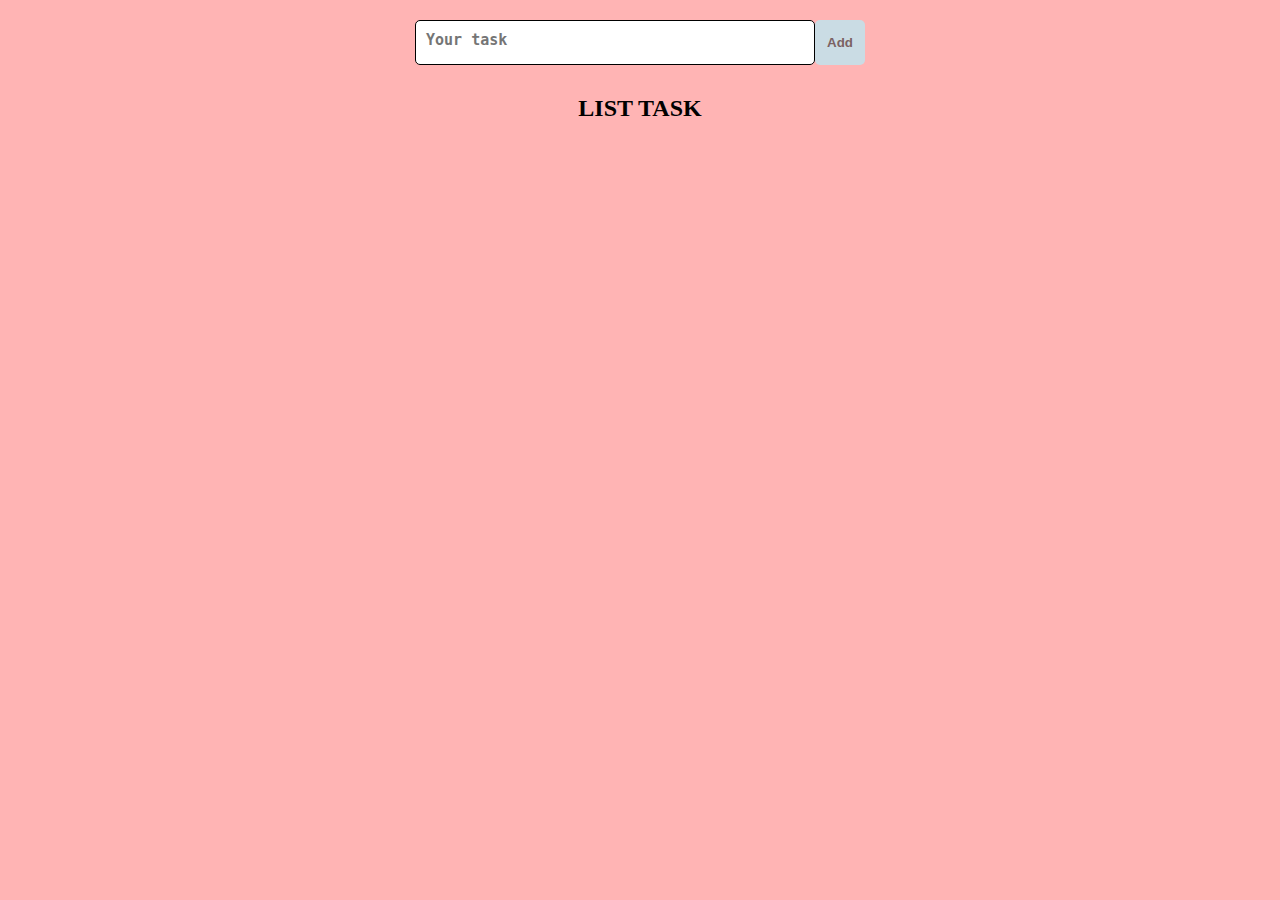
<file: index.html>
<!DOCTYPE html>
<html lang="en">
<head>
  <meta charset="UTF-8">
  <meta http-equiv="X-UA-Compatible" content="IE=edge">
  <meta name="viewport" content="width=device-width, initial-scale=1.0">
  <title>To-Do-List</title>
  <link rel="stylesheet" href="./style.css">
</head>
<body>
  <div class="inp-form">
    <textarea id="input-task" class="input-task" placeholder="Your task"></textarea>
    <button type="button" id="add-task">Add</button>
    <button type="button" id="add-task" class="edit-text hidden">Save</button>
  </div>
  <div class="tasks">
    <div class="form-group group-task">
      <h4>List Task</h4>
      <ul>
        <!-- <li>
          <div class="text-task">Learn English</div>
          <div class="action">
            <a href="">Edit</a>
            <a href="">Delete</a>
          </div>
        </li>
        <li>
          <div class="text-task">Learn English</div>
          <div class="action">
            <a href="">Edit</a>
            <a href="">Delete</a>
          </div>
        </li> -->

      </ul>
    </div>
  </div>
  <script src="./script.js"></script>
</body>
</html>
</file>
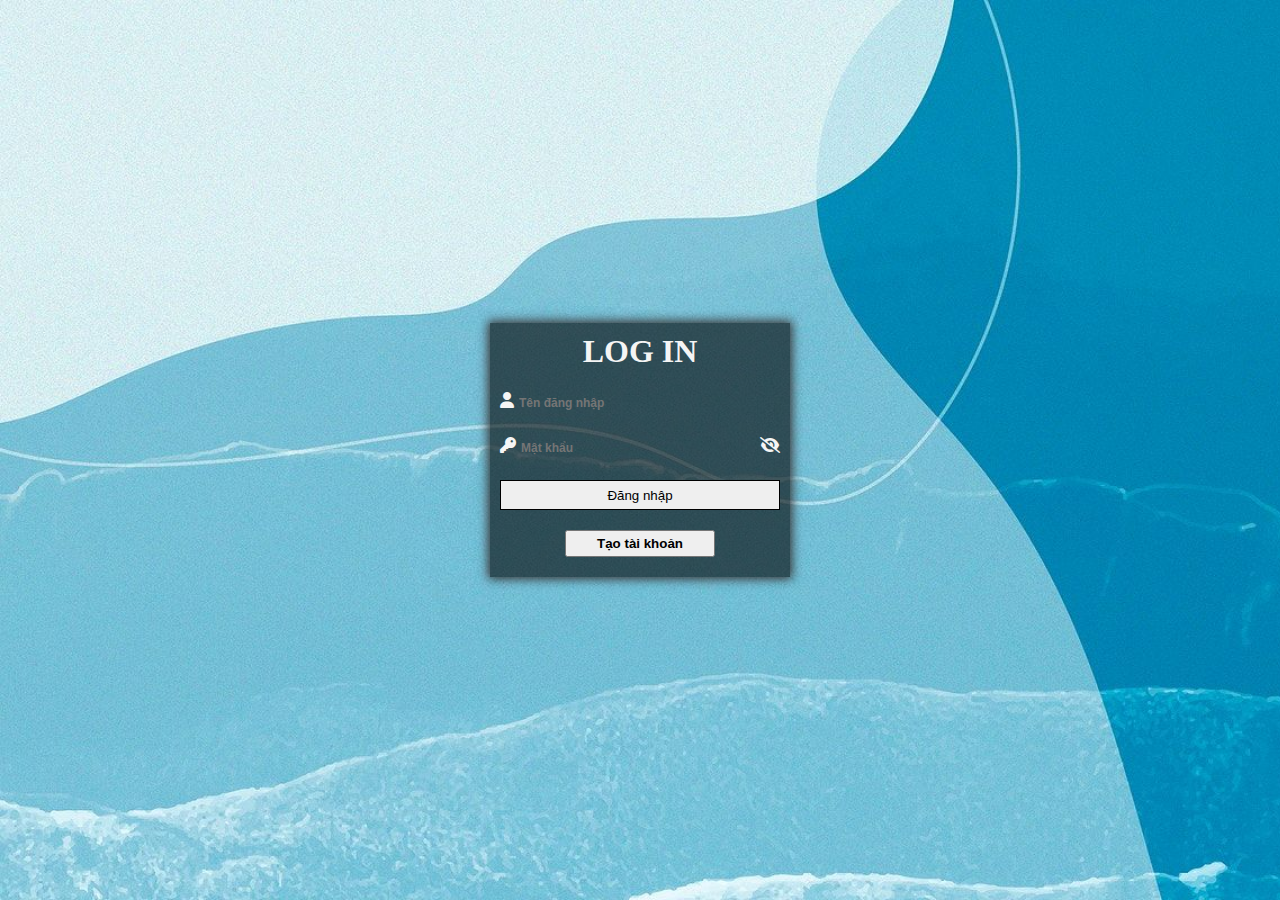
<file: log-in/log-in.html>
<!DOCTYPE html>
<html lang="en">
<head>
  <meta charset="UTF-8">
  <meta http-equiv="X-UA-Compatible" content="IE=edge">
  <meta name="viewport" content="width=device-width, initial-scale=1.0">
  <title>Log-in</title>
  <link rel="stylesheet" href="log-in-style.css">
  <link rel="stylesheet" href="https://cdnjs.cloudflare.com/ajax/libs/font-awesome/6.1.1/css/all.min.css">
</head>
<body>
  <div id="main">
    <form action="" id="form-login">
      <div id="form-heading">
        <h1>Log In</h1>
      </div>
      <div id="form-group">
        <div class="form-input">
          <i class="fa-solid fa-user"></i>
          <input type="text" id="user" placeholder="Tên đăng nhập">
        </div>
        <div class="form-input">
          <i class="fa-solid fa-key"></i>
          <input type="password" id="pass" placeholder="Mật khẩu">
          <div id="eye_hidden" class="eye" onclick="changeType()">
            <i class="fa-solid fa-eye-slash"></i>
          </div>
          <div id="eye_show" class="hidden eye" onclick="changeType()">
            <i class="fa-regular fa-eye"></i>
          </div>
        </div>
      </div>
      <div class="form-submit">
        <input type="button" value="Đăng nhập">
      </div>
      <div class="sign-up">
        <input type="button" value="Tạo tài khoản" id="createUser">
      </div>
    </form>
  </div>
  <script src="log-in-main.js"></script>
</body>
</html>
</file>
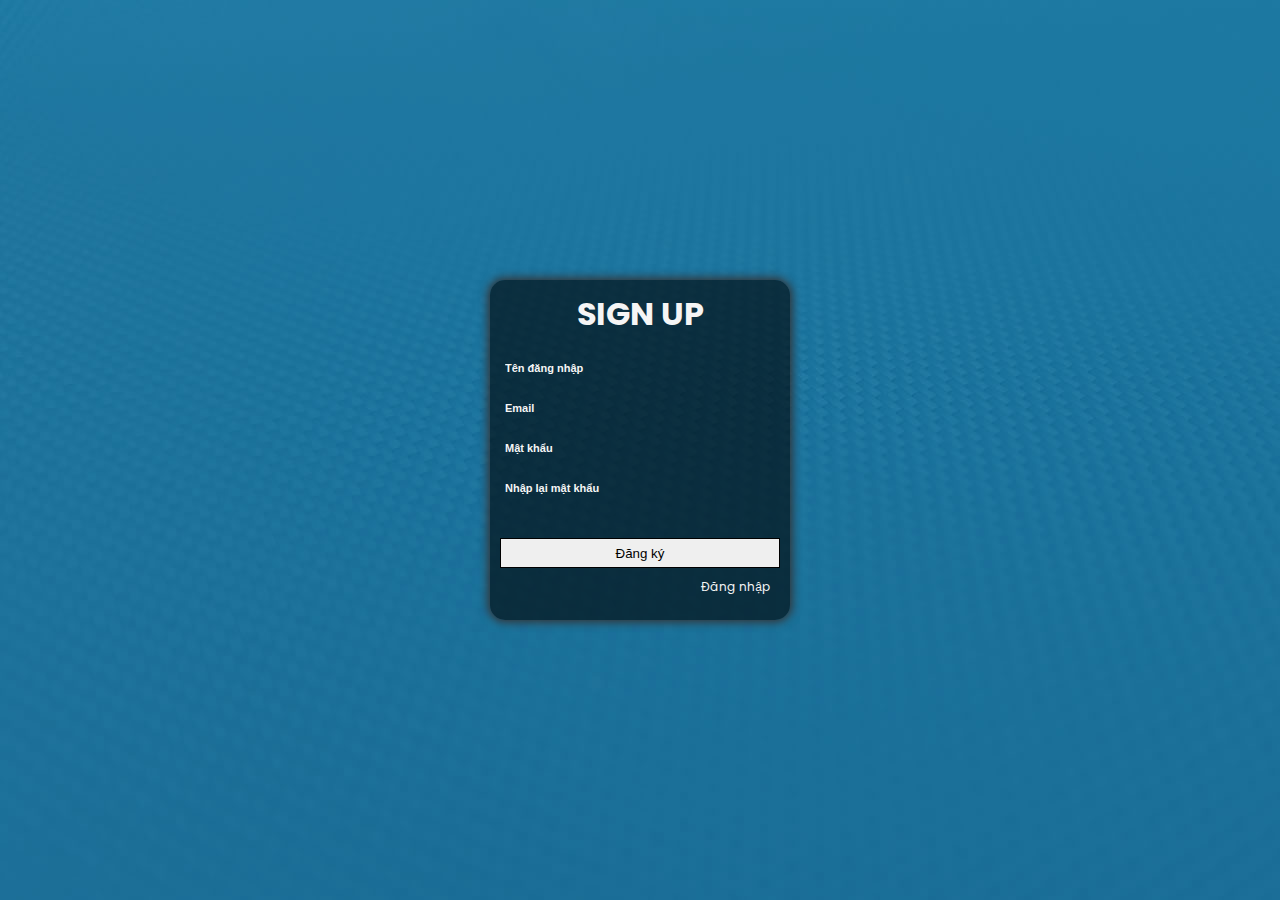
<file: sign-up/sign-up.html>
<!DOCTYPE html>
<html lang="en">
<head>
  <meta charset="UTF-8">
  <meta http-equiv="X-UA-Compatible" content="IE=edge">
  <meta name="viewport" content="width=device-width, initial-scale=1.0">
  <title>Sign Up</title>
  <link rel="stylesheet" href="./sign-up-style.css">
  <link rel="stylesheet" href="https://cdnjs.cloudflare.com/ajax/libs/font-awesome/6.1.1/css/all.min.css">
</head>
<body>
  <div id="main">
    <form action="" id="form-login">
      <div id="form-heading">
        <h1>Sign Up</h1>
      </div>
      <div id="form-group">
        <div class="form-input">
          <!-- <i class="fa-solid fa-user"></i> -->
          <input type="text" id="user" placeholder="Tên đăng nhập">
        </div>
        <div class="form-input">
          <!-- <i class="fa-solid fa-user"></i> -->
          <input type="email" id="email" placeholder="Email">
        </div>
        <!-- Nhập mật khẩu -->
        <div class="form-input">
          <!-- <i class="fa-solid fa-key"></i> -->
          <input type="password" id="pass" placeholder="Mật khẩu">
        
        </div>
        <!-- Nhập lại mật khẩu -->
        <div class="form-input">
          <!-- <i class="fa-solid fa-key"></i> -->
          <input type="password" id="pass-confirm" placeholder="Nhập lại mật khẩu">
        </div>
      </div>
      <div class="form-submit">
        <input type="button" value="Đăng ký">
      </div>
      <a id="login" href="../log-in/log-in.html">Đăng nhập</a>
    </form>
  </div>
  <script src="./sign-up-main.js"></script>
</body>
</html>
</file>
<file: style.css>
* {
  padding: 0;
  margin: 0;
  box-sizing: border-box;
}

body {
  background: #FFB4B4;
  /* font-family: sans-serif; */
}

.inp-form {
  display: flex;
  justify-content: center;
  margin: 20px;
}

#add-task {
  background: #BDE6F1;
}


.inp-form button {
  width: 50px;
  border: none;
  padding: 5px;
  font-weight: 800;
  color: rgb(91, 78, 78);
  border-radius: 5px;
  opacity: 0.8;
}

.inp-form button:hover {
  cursor: pointer;
  opacity: 1;
  color: black;
}

.input-task {
  border: 1.5px solid;
  border-radius: 5px;
  padding: 10px;
  resize: none;
  height: 45px;
  width: 400px;
  font-size: 15px;
  font-weight: 800;
  display: block;
}

.tasks {
  width: 100%;
  padding: 10px;
  /* margin-left: 30vw; */
  display: flex;
}

.group-task {
  max-width: 500px;
  margin: 0 auto;
}

.tasks h4 {
  font-size: 24px;
  text-transform: uppercase;

}

.tasks li {
  display: flex;
  line-height: 20px;
  background: #B7E5DD;
  border-radius: 10px;
  justify-content: space-between;
  margin: 20px;
}

.tasks li .text-task {
  width: 300px;
  display: block;
  padding: 10px;
  border-radius: 5px;
}

.tasks li .action {
  display: flex;
}

a {
  display: inline-flex;
  text-decoration: none;
  padding: 5px;
}

.action a {
  margin: auto 0;
  font-weight: 700;
}

.edit:hover {
  color: rgb(52, 15, 213);
  cursor: pointer;
}

.delete:hover {
  color: brown;
  cursor: pointer;
}

.hidden {
  display: none;
}
</file>
<file: log-in/log-in-style.css>
* {
  margin: 0;
  padding: 0;
  box-sizing: border-box;
}

body {
  /* font-family: sans-serif; */
  background: url(../imgs/background.jpg);
  background-size: cover;
}

#main {
  display: flex;
  min-height: 100vh;
  justify-content: center;
  align-items: center;
}

#form-login {
  width: 300px;
  background: rgba(0 , 0, 0, 0.6);
  box-shadow: 0px 0px 10px 2px rgb(55, 49, 49);
  padding: 10px 10px 20px 10px;
}

#form-heading {
  display: flex;
  justify-content: center;
  margin-bottom: 20px;
}

#form-heading h1{
  color: #f5f5f5;
  text-transform: uppercase;
}

#form-group {
  /* width: 100%; */
}

.form-input {
  margin-top: 10px;
  margin-bottom: 20px;
  display: flex;
  padding-bottom: 0;
}

#eye {
  cursor: pointer;
}

.form-input i {
  padding-top: 2px;
  color: #f5f5f5;
}

.form-input input{
  background-color: transparent;
  font-size: 12px;
  height: 25px;
  width: 100%;
  padding-left: 5px ;
  outline: 0;
  border: 0;
  color: #f5f5f5;
  font-weight: 600;
}

.form-submit {
  height: 30px;
}

.form-submit input{
  width: 100%;
  height: 100%;
  border: 1px solid #000;
}

.hidden {
  display: none;
}

.sign-up {
  display: flex;
  justify-content: center;
  margin-top: 20px;
}

.sign-up input {
  height: 27px;
  min-width: 150px;
  font-weight: bold;
}
</file>
<file: sign-up/sign-up-style.css>
@import url('https://fonts.googleapis.com/css2?family=Poppins:ital,wght@0,100;0,200;0,300;0,400;0,500;1,100;1,200;1,300;1,400&display=swap');

* {
  margin: 0;
  padding: 0;
  box-sizing: border-box;
}

body {
  font-family: 'Poppins', sans-serif;
  background: url(../imgs/signup-background.jpg);
  background-size: cover;
}

#main {
  display: flex;
  min-height: 100vh;
  justify-content: center;
  align-items: center;
  outline: none;
}

#form-login {
  width: 300px;
  background: rgba(0 , 0, 0, 0.6);
  box-shadow: 0px 0px 10px 2px rgb(55, 49, 49);
  padding: 10px 10px 20px 10px;
  position: relative;
  height: 340px;
  border-radius: 15px;
}

#form-heading {
  display: flex;
  justify-content: center;
  margin-bottom: 20px;
}

#form-heading h1{
  color: #f5f5f5;
  text-transform: uppercase;
}

#form-group {
  /* width: 100%; */
}

.form-input {
  margin-top: 10px;
  margin-bottom: 20px;
  display: flex;
  padding-bottom: 0;
}

.form-input input::placeholder {
  color: #f5f5f5;
}

.form-input i {
  padding-top: 2px;
  color: #f5f5f5;
}

.form-input input{
  background-color: transparent;
  font-size: 11px;
  height: 20px;
  width: 100%;
  padding-left: 5px ;
  outline: 0;
  border: 0;
  color: #f5f5f5;
  font-weight: 600;
}

.form-submit {
  height: 30px;
  margin-top: 40px;
}

.form-submit input{
  width: 100%;
  height: 100%;
  border: 1px solid #000;

}

.form-submit input:hover {
  background: rgb(184, 71, 114);
  color: #f5f5f5;
  border: 1px solid #f5f5f5;
}



.login {
  background-color: #289d53;
  width: 100%;
  margin-top: 10px;
  height: 25px;
  border: 0;
}

.login a {
  text-decoration: none;
  color: #000;
  font-weight: 700;
}

#login {
  color: #f5f5f5; 
  text-decoration: none;
  position: absolute;
  right: 20px;
  margin-top: 10px;
  font-size: 12px;
}
</file>
